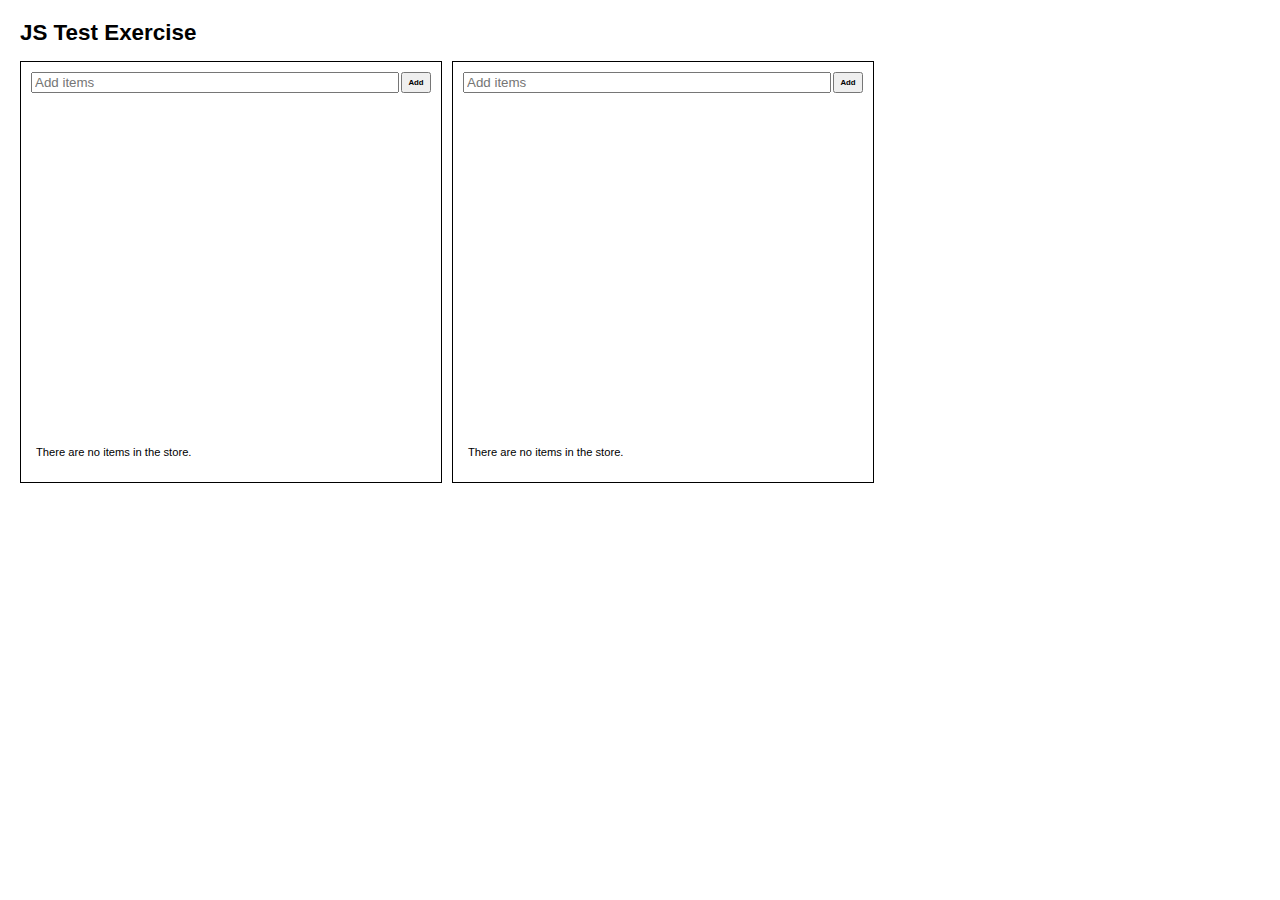
<file: firstassignment/project1/index.html>
<!DOCTYPE html>
<html lang="en">
	<head>
		<meta http-equiv="Content-Type" content="text/html" charset="utf-8" />
		<meta name="author" content="Claude Gauthier" />
		<meta name="reply-to" content="claude_r_gauthier@hotmail.com" />
		<title>JS Demo (Custom MVC)</title>
		<link rel="stylesheet" type="text/css" href="styles.css">
		<script type="text/javascript" src="model.js"></script>
		<script type="text/javascript" src="view.js"></script>
		<script type="text/javascript" src="controller.js"></script>
		<script type="text/javascript" src="app.js"></script>
	</head>
	<body onload="init()">
		<h1>JS Test Exercise</h1>
		<div id="app1" class="container"></div>
		<div id="app2" class="container"></div>
	</body>
</html>
</file>
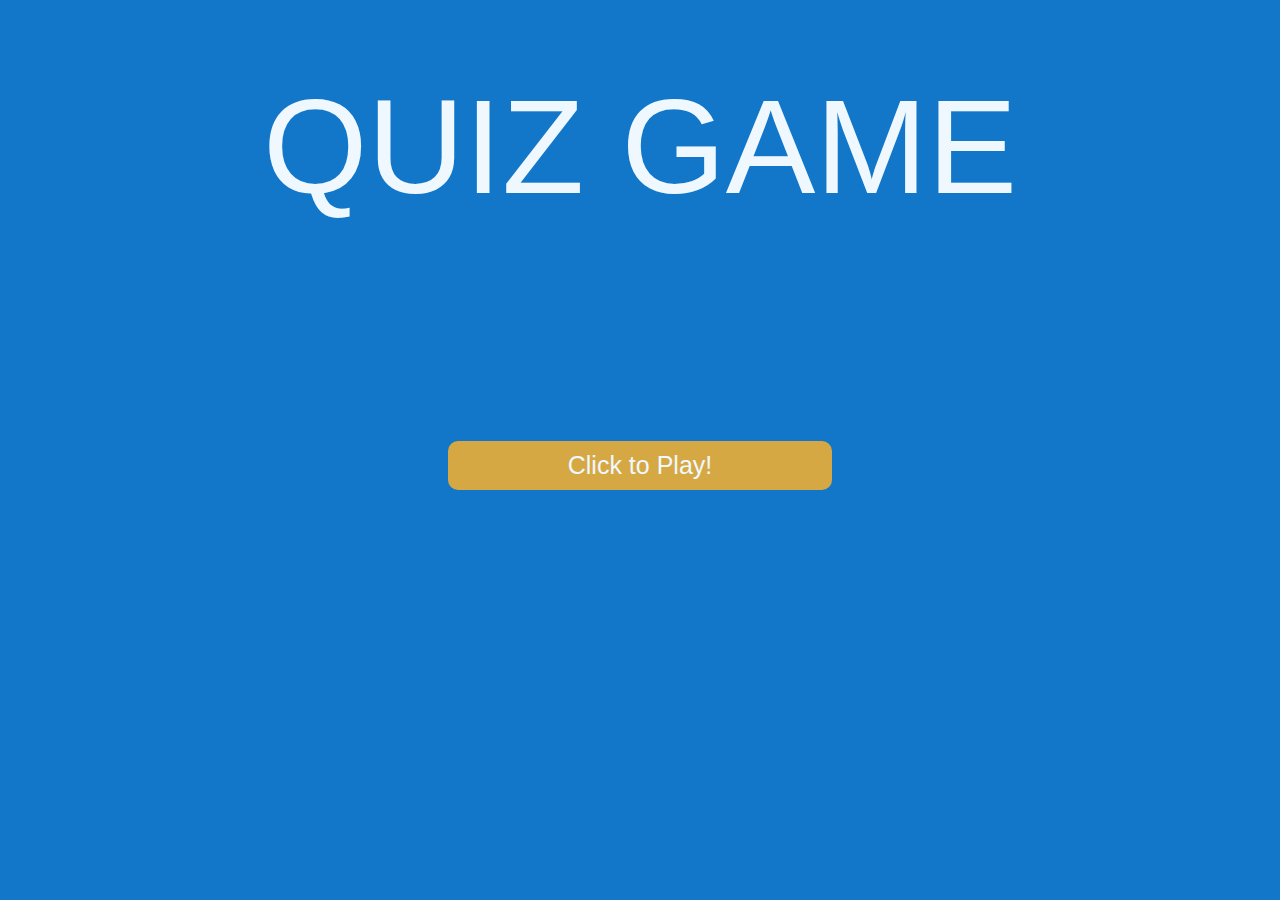
<file: firstassignment/project2/index.html>
<!-- Initial Page-->

<!DOCTYPE HTML>

<html> 

	<head>
			<title>Quiz Game</title>
				<link rel='stylesheet' href='css/reset.css' />
				<link rel='stylesheet' href='css/style.css'/>
		
	</head>


	<body>


			</br>
			
			
			
			<h1 id='interface'>QUIZ GAME</h1>
			
			</br>
			</br>
			</br>
			
			
			<div align="center">
			
				<a href="quiz.html">
				<button> Click to Play! </button>
				</a>
			</div>
			
	</body>

</html>
</file>
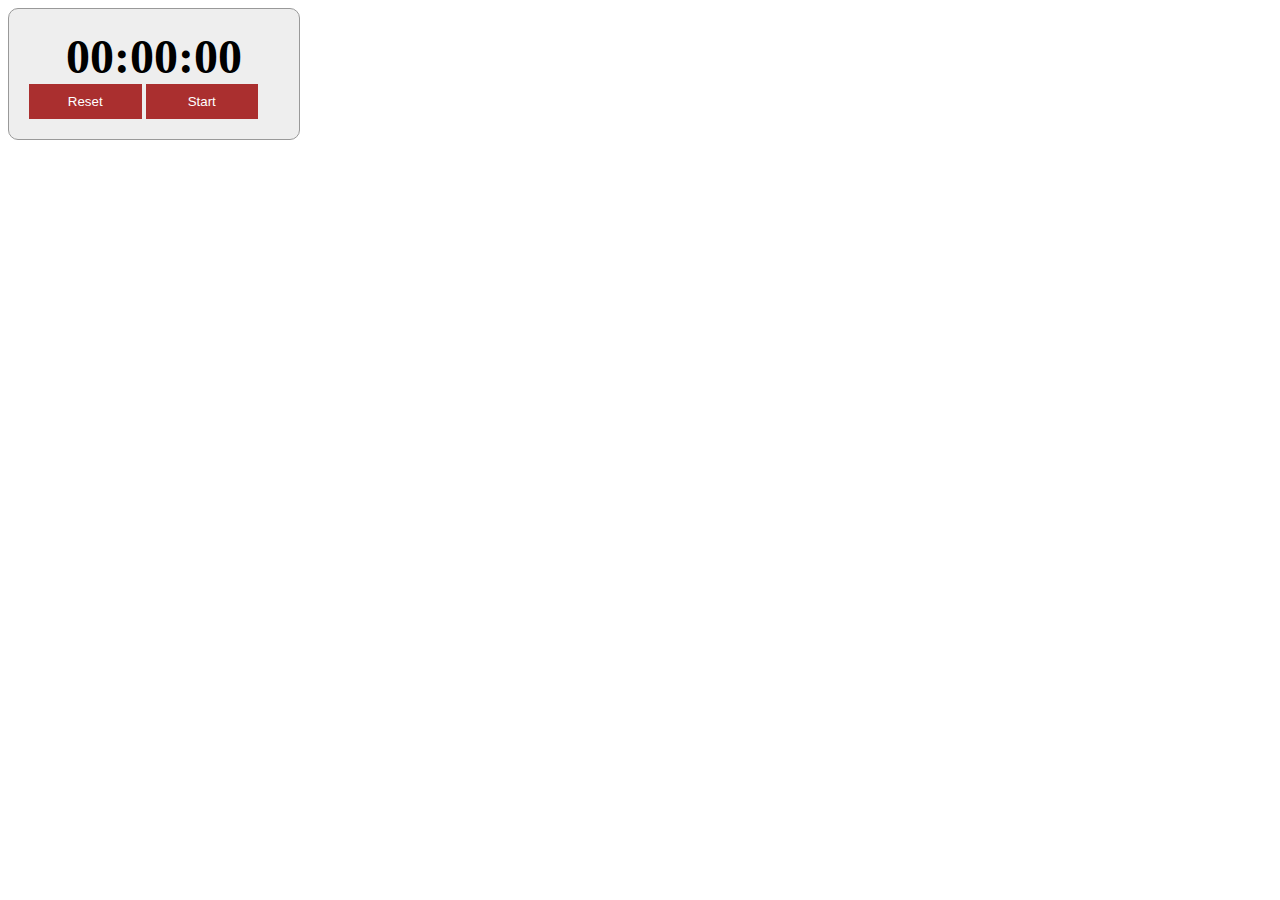
<file: firstassignment/POCs/stopwatch/index.html>
<!DOCTYPE html>
<html>
  <head>
    <title>
      Simple Javascript Stopwatch
    </title>
    <link href="stopwatch.css" rel="stylesheet">
    <script src="stopwatch.js"></script>
  </head>
  <body>
    <div id="stopwatch">
      <div id="sw-time">00:00:00</div>
      <input type="button" value="Reset" id="sw-rst" disabled/>
      <input type="button" value="Start" id="sw-go" disabled/>
    </div>
  </body>
</html>
</file>
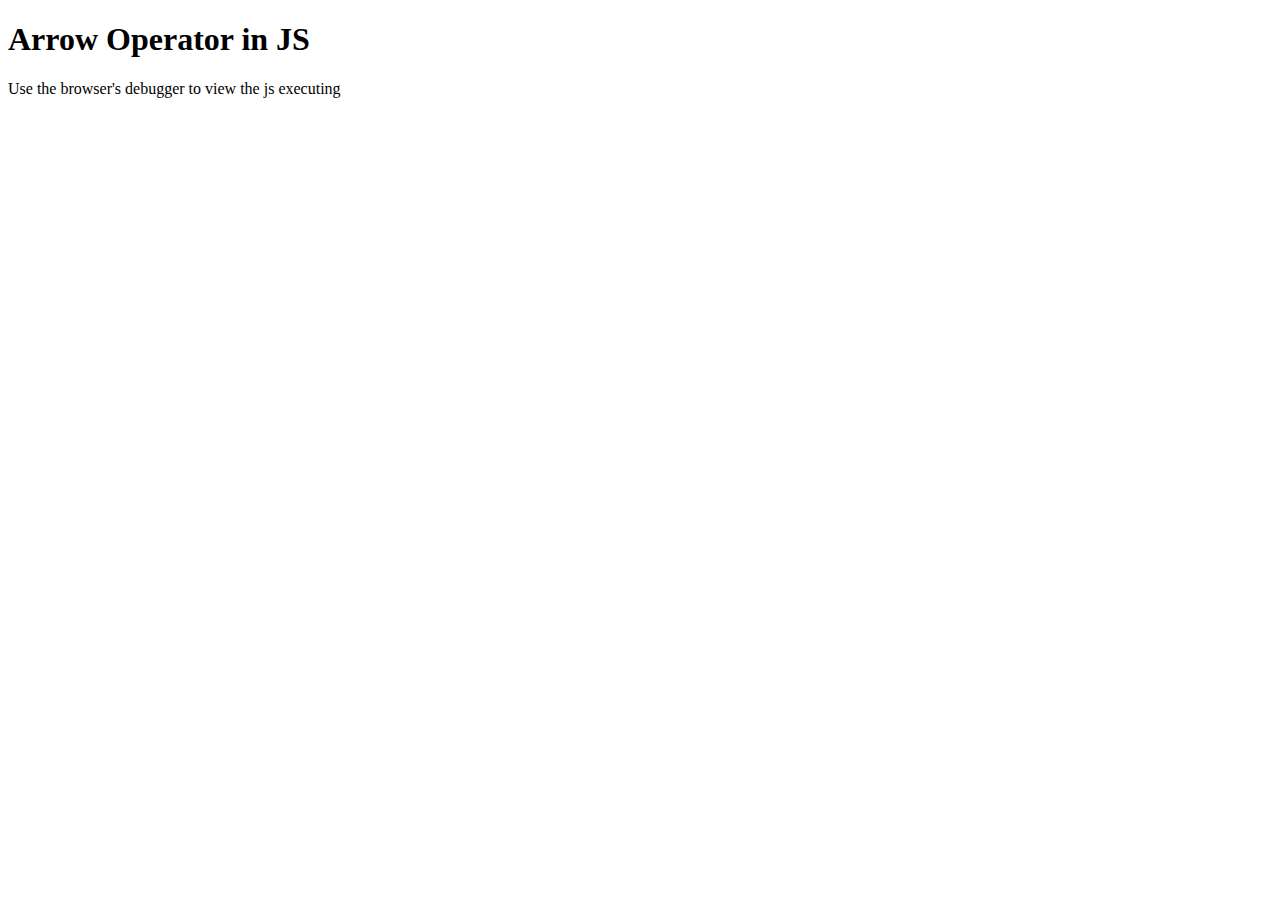
<file: java_training/assignments/java_006/prelude_to_lambda/Arrow_Operator_101/index.html>
<!doctype html>

<html>

	<head>

		<title>Arrow Operator in JS </title>
		<script src="scripts/test.js"></script>
	</head>
	<body>

		<h1>Arrow Operator in JS</h1>
		<P> Use the browser's debugger to view the js executing </p>

	</body>

</html>
</file>
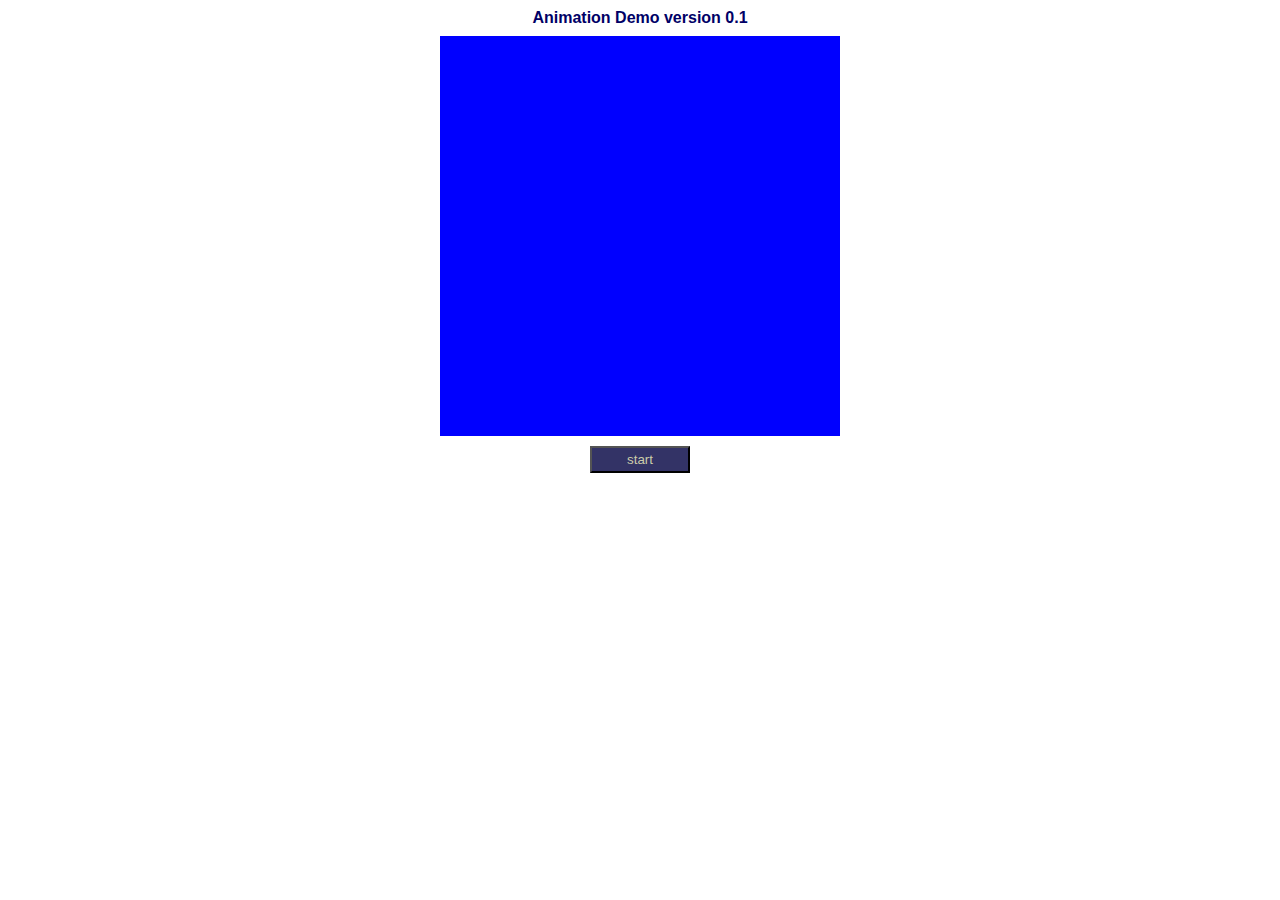
<file: java_training/assignments/java_006/prelude_to_lambda/Timer_Animation_Demo_Upgrade/index.html>
<!DOCTYPE HTML PUBLIC "-//W3C//DTD HTML 4.0//EN" "http://www.w3.org/TR/REC-html40/strict.dtd">
<html>
	<head>
		<title>Animation Demo</title>
		<link rel='stylesheet' href='css/demo.css' />
		<script type='text/javascript' src='js/demo.js'></script>
		<script type='text/javascript'>
			$.ready(()=> {
				$.get('title').innerHTML = $.string.format("Animation Demo version {0}", $.getVersion());
				var childBox = $.get('child-box');
				var parentBox = $.get('parent-box');
				var animatedBox = $.setAnimation({
					target: childBox,
					container: parentBox, // if null, then body
					start: "tl", // or [x, y]
					end: "br" // or [x, y]
				});		
						
				$.addEvent($.get('btn'), 'click', function() {
					if(this.value == "start") {
						this.value = "pause";
						animatedBox.start();
					} else {
						if(this.value == "pause") {
							animatedBox.pause();
						} else {
							animatedBox.resume();
						}
						this.value = this.value == "pause" ? "resume" : "pause";
					}
				});
			});
		</script>		
	</head>
	<body>
		<div id='container'>
			<div id='title'></div>
			<div id='parent-box'>
				<div id='child-box'></div>
			</div>
			<div>
				<input type='button' value='start' id='btn' />
			</div>	
		</div>
	</body>
</html>
</file>
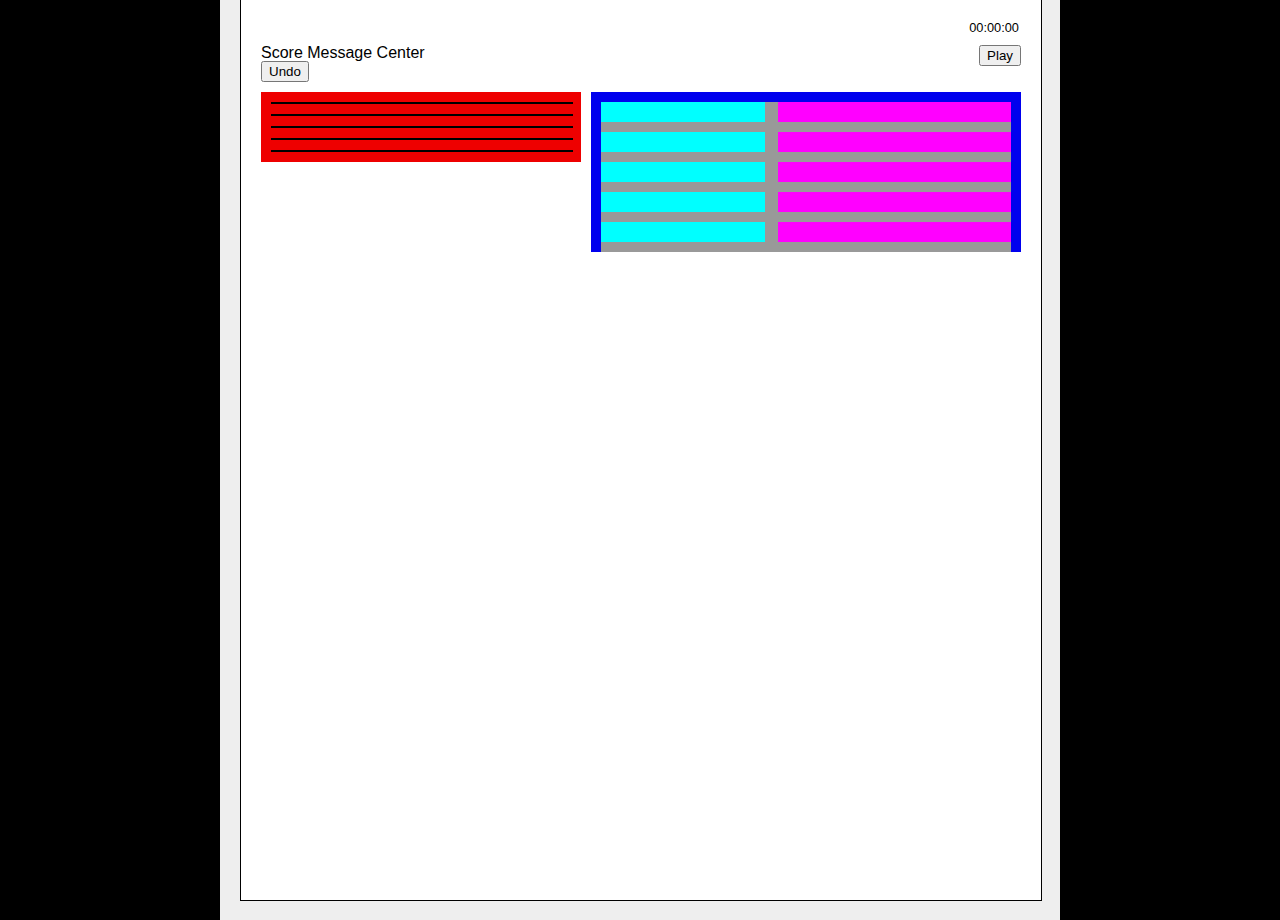
<file: firstassignment/project2/quiz.html>
<!--Main Quiz Page-->

<!DOCTYPE HTML>
<html>
	<head>
		<title>Quiz Game</title>
		<link rel='stylesheet' href='css/reset.css' />
		<link rel='stylesheet' href='css/app.css'/>
		<script type='text/javascript' src='js/framework.js'></script>
		<script type='text/javascript' src="js/app.js"></script>
		<script>
		
		</script>
	
	</head>
	<body onload="init()">
		<div id='container'>
			<div id='middle'>
				<div id='innerContainer'>
					<div id='content'>
						<div class='header'>
							<div class='header_row'>
								<div id='title'></div>
								<div id='elapsedTime'>00:00:00</div>
							</div>
							<div class='clearfix'></div>						
							<div class='headerRow'>
								<div class='headerLeft'>
									<div id='score'>Score Message Center</div>
									<button id='undo'>Undo</button>
									<div id='results' >   </div>
								</div>
								<div class='headerRight'>
									<button id="controlButton" state="play" onclick="oncontrolButtonClick()">Play</button>
								</div>
							</div>
							<div class='clearfix'></div>						
						</div>
						<div id="gameArea">
							<div id="termsContainer">
								<div class='termWidget' draggable="true" unselectable="on" id='termWidget0' ondragstart="dragstart(event)" linkid='1'>
									
								</div>
								<div class='termWidget' draggable="true" unselectable="on" id='termWidget1' ondragstart="dragstart(event)" linkid='2'>
									
								</div>
								<div class='termWidget' draggable="true" unselectable="on" id='termWidget2' ondragstart='dragstart(event)' linkid='3'>
									
								</div>
								<div class='termWidget' draggable="true" unselectable="on" id='termWidget3' ondragstart="dragstart(event)" linkid='4'>
									
								</div>
								<div class='termWidget' draggable="true" unselectable="on" id='termWidget4' ondragstart="dragstart(event)" linkid='5'>
									
								</div></div>
							<div id="definitionsContainer">
								<div class='definitionWidget' unselectable="off" id='definitionWidget1' expectedLinkId='1' droppedLinkId='0'>
									<div class='droppedTerm' unselectable="off" ondrop="drop(event)" ondragover="dragover(event)" id="droppedTerm0"></div>
									<div class='definitionText' unselectable="on" id='definitionTextVal0'></div>
									<div class='clearfix_no_margin'></div>
								</div>
								<div class='definitionWidget' unselectable="off" id='definitionWidget2' expectedLinkId='2' droppedLinkId='0'>
									<div class='droppedTerm' unselectable="off" ondrop="drop(event)" ondragover="dragover(event)" id="droppedTerm1"></div>
									<div class='definitionText' unselectable="on"  id='definitionTextVal1'></div>
									<div class='clearfix_no_margin'></div>
								</div>
								<div class='definitionWidget' unselectable="off" id='definitionWidget3' expectedLinkId='3' droppedLinkId='0'>
									<div class='droppedTerm' unselectable="off" ondrop='drop(event)' ondragover='dragover(event)' id="droppedTerm2"></div>
									<div class='definitionText' unselectable="on"  id='definitionTextVal2'></div>
									<div class='clearfix_no_margin'></div>
								</div>
								<div class='definitionWidget' unselectable="off" id='definitionWidget4' expectedLinkId='4' droppedLinkId='0'>
									<div class='droppedTerm' unselectable="off" ondrop="drop(event);" ondragover="dragover(event);" id="droppedTerm3"></div>
									<div class='definitionText'  id='definitionTextVal3'></div>
									<div class='clearfix_no_margin'></div>
								</div>
								<div class='definitionWidget' unselectable="off" id='definitionWidget5' expectedLinkId='5' droppedLinkId='0'>
									<div class='droppedTerm' unselectable="off" ondrop="drop(event)" ondragover="dragover(event)" id="droppedTerm4"></div>
									<div class='definitionText' unselectable="off"  id='definitionTextVal4'></div>
									<div class='clearfix_no_margin'></div>						
								</div>
							</div>
						</div>					
					</div>
				</div>
			</div>
		</div>
	</body>
</html>
</file>
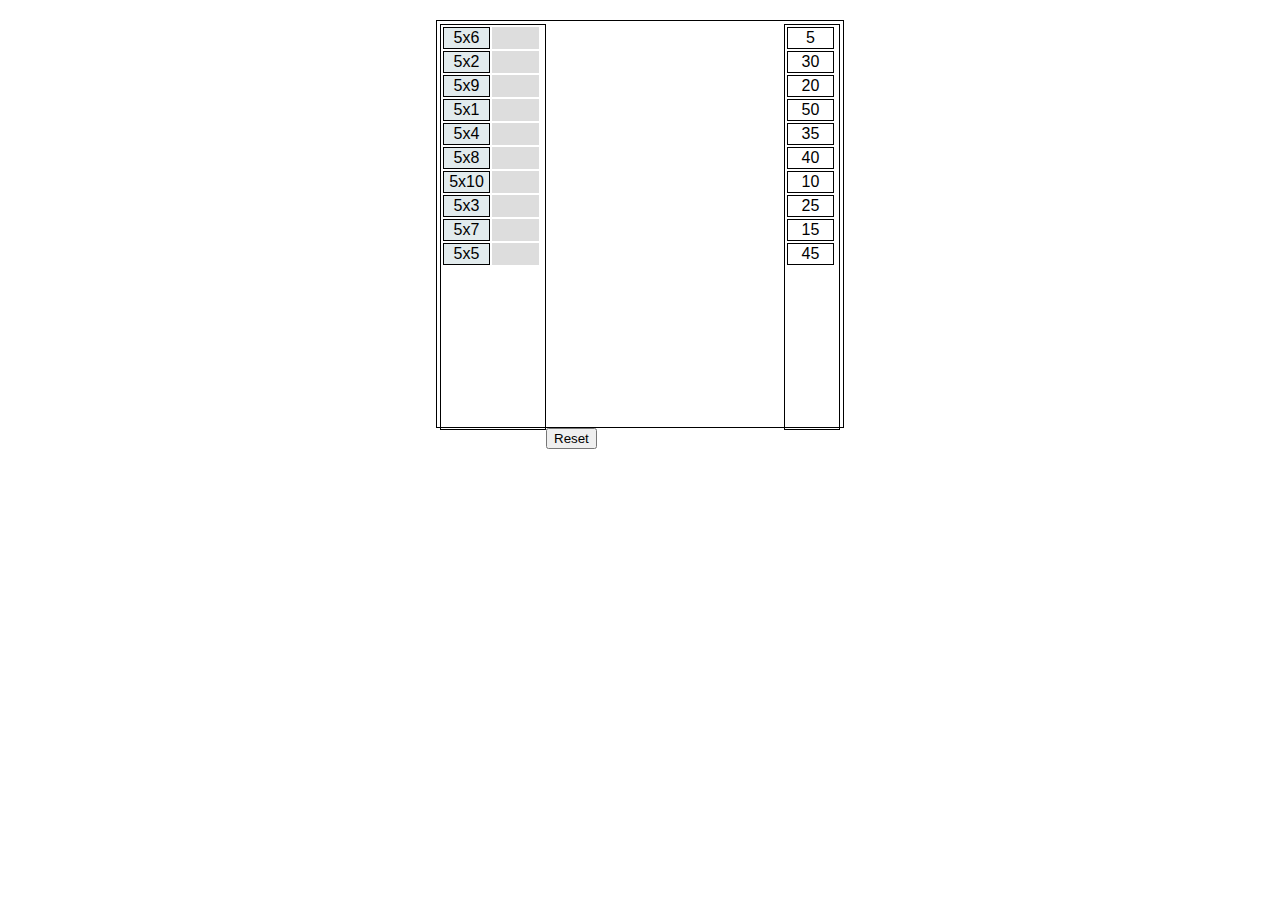
<file: firstassignment/POCs/Dragndrop/DragnDrop.html>
<!DOCTYPE HTML>
	
	<html>
	<head>
	
	
	<style type="text/css">
	/* DEMO CSS */
	body{
		width:100%;
		margin:0px;
		padding:0px;
		font-family: Trebuchet MS, Lucida Sans Unicode, Arial, sans-serif;	/* Font to use */
	}
	#heading{
		height:100px;
	}
	
	/* END DEMO CSS */
	
	#dragScriptContainer{	/* BIG DIV containing HTML needed for the entire script */
		width:400px;
		margin:0 auto;
		border:1px solid #000;
		height:400px;
		margin-top:20px;
		padding:3px;
		-moz-user-select:no;
	}
	
	#questionDiv{	/* Big div for all the questions */
		float:left;
		height:100%;
		width:100px;
		border:1px solid #000;
		padding:2px;
	}
	#answerDiv{	/* Big div for all the answers */
		float:right;
		height:100%;
		width:50px;
		border:1px solid #000;
		padding:2px;	
	}
	
	#questionDiv div,#answerDiv div,#dragContent div{	/* General rules for small divs - i.e. specific questions and answers */
		width:45px;
		height:20px;
		line-height:20px;		
		float:left;
		margin-right:2px;
		margin-bottom:2px;
		text-align:center;
	}
	
	#dragContent div{	/* Drag content div - i.e. specific answers when they are beeing dragged */
		border:1px solid #000;
	}
	
	#answerDiv .dragDropSmallBox{	/* Small answer divs */
		border:1px solid #000;
		cursor:pointer;
	}
	
	#questionDiv .dragDropSmallBox{	/* Small answer divs */
		border:1px solid #000;
		cursor:pointer;
		background-color:#E2EBED; /* Light blue background color */
	}
	
	#questionDiv div div{	/* DIV after it has been dragged from right to left box */
		margin:0px;
		border:0px;
		padding:0px;
		background-color:#FFF;
	}
	#questionDiv .destinationBox{	/* Small empty boxes for the questions - i.e. where answers could be dragged */
		border:0px;
		background-color:#DDD;
		width:47px;
		height:22px;
		
	
		
	}
	#questionDiv .correctAnswer{	/* CSS indicating correct answer */
		background-color:green;
		color:#fff;
		border:1px solid #000;
	}
	#questionDiv .wrongAnswer{	/* CSS indicating wrong answer */
		background-color:red;
		color:#fff;
		border:1px solid #000;
	}

	#dragContent div{
		background-color:#FFF;
	}

	#questionDiv .dragContentOver{	/* Mouse over question boxes - i.e. indicating where dragged element will be appended if mouse button is relased */
		border:1px solid #F00;
	}
	
	#answerDiv.dragContentOver{	/* Mouse over answer box - i.e. indicating where dragged element will be appended if mouse button is relased */
		border:1px solid #F00;
	}
	
	/* NEVER CHANGE THIS */
	#dragContent{
		position:absolute;
		display:none;
	}	
	
	</style>
	<script type="text/javascript">

	/************************************************************************************************************
	(C) www.dhtmlgoodies.com, November 2005
	
	This is a script from www.dhtmlgoodies.com. You will find this and a lot of other scripts at our website.	
	
	Terms of use:
	You are free to use this script as long as the copyright message is kept intact. However, you may not
	redistribute, sell or repost it without our permission.
	
	Thank you!
	
	www.dhtmlgoodies.com
	Alf Magne Kalleland
	
	************************************************************************************************************/
		
	var shuffleQuestions = true;	/* Shuffle questions ? */
	var shuffleAnswers = true;	/* Shuffle answers ? */
	var lockedAfterDrag = false;	/* Lock items after they have been dragged, i.e. the user get's only one shot for the correct answer */
	
	function quizIsFinished()
	{
		// This function is called when everything is solved		
		
	}
	
	
	/* Don't change anything below here */
	var dragContentDiv = false;
	var dragContent = false;
	
	var dragSource = false;
	var dragDropTimer = -1;
	var destinationObjArray = new Array();
	var destination = false;
	var dragSourceParent = false;
	var dragSourceNextSibling = false;
	var answerDiv;
	var questionDiv;	
	var sourceObjectArray = new Array();
	var arrayOfEmptyBoxes = new Array();
	var arrayOfAnswers = new Array();
	
	function getTopPos(inputObj)
	{		
	  if(!inputObj || !inputObj.offsetTop)return 0;		
	  var returnValue = inputObj.offsetTop;
	  while((inputObj = inputObj.offsetParent) != null)returnValue += inputObj.offsetTop;
	  return returnValue;
	}
	
	function getLeftPos(inputObj)
	{
	  if(!inputObj || !inputObj.offsetLeft)return 0;	
	  var returnValue = inputObj.offsetLeft;
	  while((inputObj = inputObj.offsetParent) != null)returnValue += inputObj.offsetLeft;
	  return returnValue;
	}
		
	function cancelEvent()
	{
		return false;
	}
	
	function initDragDrop(e)
	{
		if(document.all)e = event;
		if(lockedAfterDrag && this.parentNode.parentNode.id=='questionDiv')return;
		dragContentDiv.style.left = e.clientX  + Math.max(document.documentElement.scrollLeft,document.body.scrollLeft) + 'px';
		dragContentDiv.style.top = e.clientY  + Math.max(document.documentElement.scrollTop,document.body.scrollTop) + 'px';
		dragSource = this;
		dragSourceParent = this.parentNode;
		dragSourceNextSibling = false;
		if(this.nextSibling)dragSourceNextSibling = this.nextSibling;
		if(!dragSourceNextSibling.tagName)dragSourceNextSibling = dragSourceNextSibling.nextSibling;
		
		dragDropTimer=0;
		timeoutBeforeDrag();
		
		return false;
	}
	
	function timeoutBeforeDrag(){
		if(dragDropTimer>=0 && dragDropTimer<10){
			dragDropTimer = dragDropTimer +1;
			setTimeout('timeoutBeforeDrag()',10);
			return;
		}
		if(dragDropTimer>=10){
			dragContentDiv.style.display='block';
			dragContentDiv.innerHTML = '';
			dragContentDiv.appendChild(dragSource);
		
			
		}		
	}
	
	function dragDropMove(e)
	{
		if(dragDropTimer<10){
			return;
		}
		
		if(document.all)e = event;
		
		var scrollTop = Math.max(document.documentElement.scrollTop,document.body.scrollTop);
		var scrollLeft = Math.max(document.documentElement.scrollLeft,document.body.scrollLeft);
		
		dragContentDiv.style.left = e.clientX + scrollLeft + 'px';
		dragContentDiv.style.top = e.clientY + scrollTop + 'px';
		
		var dragWidth = dragSource.offsetWidth;
		var dragHeight = dragSource.offsetHeight;
		

		var objFound = false;
		
		var mouseX = e.clientX + scrollLeft;
		var mouseY = e.clientY + scrollTop;
		
		destination = false;
		for(var no=0;no<destinationObjArray.length;no++){
			var left = destinationObjArray[no]['left'];
			var top = destinationObjArray[no]['top'];
			var width = destinationObjArray[no]['width'];
			var height = destinationObjArray[no]['height'];
			
			destinationObjArray[no]['obj'].className = 'destinationBox';
			var subs = destinationObjArray[no]['obj'].getElementsByTagName('DIV');
			if(!objFound && subs.length==0){
				if(mouseX < (left/1 + width/1) && (mouseX + dragWidth/1) >left && mouseY < (top/1 + height/1) && (mouseY + dragHeight/1) >top){
					destinationObjArray[no]['obj'].className='dragContentOver';
					destination = destinationObjArray[no]['obj'];					
					objFound = true;
				}		
			}	
		}
		
		sourceObjectArray['obj'].className='';
		
		if(!objFound){
			var left = sourceObjectArray['left'];
			var top = sourceObjectArray['top'];
			var width = sourceObjectArray['width'];
			var height = sourceObjectArray['height'];
						
			if(mouseX < (left/1 + width/1) && (mouseX + dragWidth/1) >left && mouseY < (top/1 + height/1) && (mouseY + dragHeight/1) >top){
				destination = sourceObjectArray['obj'];
				sourceObjectArray['obj'].className='dragContentOver';
			}
		}
		return false;
	}
	
	
	function dragDropEnd()
	{
		if(dragDropTimer<10){
			dragDropTimer = -1;
			return;
		}
		dragContentDiv.style.display='none';
		sourceObjectArray['obj'].style.backgroundColor = '#FFF';
		if(destination){
			destination.appendChild(dragSource);
			destination.className='destinationBox';
			
			// Check if position is correct, i.e. correct answer to the question
			
			if(!destination.id || destination.id!='answerDiv'){
				var previousEl = dragSource.parentNode.previousSibling;
				if(!previousEl.tagName)previousEl = previousEl.previousSibling;
				var numericId = previousEl.id.replace(/[^0-9]/g,'');
				var numericIdSource = dragSource.id.replace(/[^0-9]/g,'');
				
				if(numericId==numericIdSource){
					dragSource.className='correctAnswer';
					checkAllAnswers();	
				}
				else
					dragSource.className='wrongAnswer';				
			}
			
			if(destination.id && destination.id=='answerDiv'){
				dragSource.className='dragDropSmallBox';
			}
			
		}else{
			if(dragSourceNextSibling)
				dragSourceNextSibling.parentNode.insertBefore(dragSource,dragSourceNextSibling);
			else
				dragSourceParent.appendChild(dragSource);
		}
		dragDropTimer = -1;
		dragSourceNextSibling = false;
		dragSourceParent = false;
		destination = false;
	}
	
	function checkAllAnswers()
	{	
		for(var no=0;no<arrayOfEmptyBoxes.length;no++){
			var sub = arrayOfEmptyBoxes[no].getElementsByTagName('DIV');
			if(sub.length==0)return;
			
			if(sub[0].className!='correctAnswer'){
				return;
			}	
			
		}	
		
		quizIsFinished();	
	}
	

	
	function resetPositions()
	{
		if(dragDropTimer>=10)return;
		
		for(var no=0;no<destinationObjArray.length;no++){
			if(destinationObjArray[no]['obj']){
				destinationObjArray[no]['left'] = getLeftPos(destinationObjArray[no]['obj'])
				destinationObjArray[no]['top'] = getTopPos(destinationObjArray[no]['obj'])	
			}		
			
		}
		sourceObjectArray['left'] = getLeftPos(answerDiv);
		sourceObjectArray['top'] = getTopPos(answerDiv);		
	}
	
	
	function initDragDropScript()
	{
		dragContentDiv = document.getElementById('dragContent');
		
		answerDiv = document.getElementById('answerDiv');
		answerDiv.onselectstart = cancelEvent;
		var divs = answerDiv.getElementsByTagName('DIV');
		var answers = new Array();
		
		for(var no=0;no<divs.length;no++){
			if(divs[no].className=='dragDropSmallBox'){
				divs[no].onmousedown = initDragDrop;
				answers[answers.length] = divs[no];
				arrayOfAnswers[arrayOfAnswers.length] = divs[no];
			}
			
		}	
		
		if(shuffleAnswers){
			for(var no=0;no<(answers.length*10);no++){
				var randomIndex = Math.floor(Math.random() * answers.length);
				answerDiv.appendChild(answers[randomIndex]);
			}		
		}
		
		sourceObjectArray['obj'] = answerDiv;
		sourceObjectArray['left'] = getLeftPos(answerDiv);
		sourceObjectArray['top'] = getTopPos(answerDiv);
		sourceObjectArray['width'] = answerDiv.offsetWidth;
		sourceObjectArray['height'] = answerDiv.offsetHeight;
		
		
		questionDiv = document.getElementById('questionDiv');
		
		questionDiv.onselectstart = cancelEvent;
		var divs = questionDiv.getElementsByTagName('DIV');
		
		var questions = new Array();
		var questionsOpenBoxes = new Array();
		

		for(var no=0;no<divs.length;no++){
			if(divs[no].className=='destinationBox'){
				var index = destinationObjArray.length;
				destinationObjArray[index] = new Array();
				destinationObjArray[index]['obj'] = divs[no];
				destinationObjArray[index]['left'] = getLeftPos(divs[no])
				destinationObjArray[index]['top'] = getTopPos(divs[no])
				destinationObjArray[index]['width'] = divs[no].offsetWidth;
				destinationObjArray[index]['height'] = divs[no].offsetHeight;
				questionsOpenBoxes[questionsOpenBoxes.length] = divs[no];
				arrayOfEmptyBoxes[arrayOfEmptyBoxes.length] = divs[no];
			}
			if(divs[no].className=='dragDropSmallBox'){
				questions[questions.length] = divs[no];
			}
				
		}
		
		if(shuffleQuestions){
			for(var no=0;no<(questions.length*10);no++){
				var randomIndex = Math.floor(Math.random() * questions.length);

				questionDiv.appendChild(questions[randomIndex]);			
				questionDiv.appendChild(questionsOpenBoxes[randomIndex]);		
				
				destinationObjArray[destinationObjArray.length] = destinationObjArray[randomIndex];
				destinationObjArray.splice(randomIndex,1);	
				
				questionsOpenBoxes[questionsOpenBoxes.length] = questionsOpenBoxes[randomIndex];
				questionsOpenBoxes.splice(randomIndex,1);
				questions[questions.length] = questions[randomIndex];
				questions.splice(randomIndex,1);	
				
				
			}		
		}
		
		questionDiv.style.visibility = 'visible';
		answerDiv.style.visibility = 'visible';
		
		document.documentElement.onmouseup = dragDropEnd;	
		document.documentElement.onmousemove = dragDropMove;	
		setTimeout('resetPositions()',150);
		window.onresize = resetPositions;
	}

	/* Reset the form */
	function dragDropResetForm()
	{
		for(var no=0;no<arrayOfAnswers.length;no++){
			arrayOfAnswers[no].className='dragDropSmallBox'
			answerDiv.appendChild(arrayOfAnswers[no]);			
		}	
	}
	
	window.onload = initDragDropScript;
	
	</script>
	</head>
	
	<body>
	
	
	<div id="dragScriptContainer">
	<div id="questionDiv">
		<div class="dragDropSmallBox" id="q1">5x1</div>
		<div class="destinationBox"></div>
		<div class="dragDropSmallBox" id="q2">5x2</div>
		<div class="destinationBox"></div>
		<div class="dragDropSmallBox" id="q3">5x3</div>
		<div class="destinationBox"></div>
		<div class="dragDropSmallBox" id="q4">5x4</div>
		<div class="destinationBox"></div>
		<div class="dragDropSmallBox" id="q5">5x5</div>
		<div class="destinationBox"></div>
		<div class="dragDropSmallBox" id="q6">5x6</div>
		<div class="destinationBox"></div>
		<div class="dragDropSmallBox" id="q7">5x7</div>
		<div class="destinationBox"></div>
		<div class="dragDropSmallBox" id="q8">5x8</div>
		<div class="destinationBox"></div>
		<div class="dragDropSmallBox" id="q9">5x9</div>
		<div class="destinationBox"></div>
		<div class="dragDropSmallBox" id="q10">5x10</div>
		<div class="destinationBox"></div>
	
	</div>
	
	
	<div id="answerDiv">
		<div class="dragDropSmallBox" id="a1">5</div>
		<div class="dragDropSmallBox" id="a2">10</div>
		<div class="dragDropSmallBox" id="a3">15</div>
		<div class="dragDropSmallBox" id="a4">20</div>
		<div class="dragDropSmallBox" id="a5">25</div>
		<div class="dragDropSmallBox" id="a6">30</div>
		<div class="dragDropSmallBox" id="a7">35</div>
		<div class="dragDropSmallBox" id="a8">40</div>
		<div class="dragDropSmallBox" id="a9">45</div>
		<div class="dragDropSmallBox" id="a10">50</div>	
	</div>
</div>
<div id="dragContent"></div>
<input type="button" onclick="dragDropResetForm();return false" value="Reset">

	</body>
</file>
<file: firstassignment/project1/styles.css>
html {
	font-family: sans-serif;
	font-size: .7em;
}

body {
	margin:20px;
}

.container {
	display: inline-block;
	width: 400px;
	height: 400px;
	border: 1px solid black;
	padding: 10px;
	margin: 0px 10px 10px 0px;
	float: left;

}

/* VIEW - WIDGET CSS */

.triggerContainerWrap {
	width: inherit;
	height: 24px;
	z-index: 1;
}

.triggerText {
	
	width: calc(100% - 40px);
	float: left;
}

.triggerButton {

	width: 30px;
	float: right;
	font-size: .7em;
	font-weight:bold;
	padding:4px 3px;
}

.listContainerWrap {
	width: inherit;
	height: calc(100% - 60px);
	overflow: auto;
	padding: 5px 0px 0px 0px;
}

.listWrapper {
	padding: 0px;
	margin: 0px;
}

.listWrapper li {
	border-bottom: 1px solid #dddddd;
	padding: 5px 2px;
	height: 24px;
}

.listWrapper li:last-child {
	border-bottom: none;
}


.listItemTextWrap {
	width: calc(100% - 50px);
	display: inline-block;
}

.listItemButton {
	width: 50px;
	font-size: .7em;
	font-weight:bold;
	padding:4px 3px;


}

.summaryViewWrapper {
	width: inherit;
	height: 30px;
	z-index: 1;
}

.summaryViewContent {
	width: 100%;
	margin: 5px;
}
</file>
<file: firstassignment/project2/css/style.css>
/* ****CSS ATTRIBUTES FOR INITIAL INTERFACE **** */

html, body {
	font-family: Arial, sans serif;
	font-size: 2em;
	color: #000000;
	overflow: hidden;
	overflow-x: hidden;
	overflow-y: hidden;
	height: 100%;
	background-color: #1277c9;
	cursor: no-drop;
}


h1 { text-align: center; color: aliceblue; 
font-family: "Blenda Script Regular", 'decorative', sans-serif; 
font-size: 2.1em; 
margin: 0 auto; 
padding: 15px; }

button { margin: 0 auto; display: inline-block; width: 30%; 
border-radius: 10px; border: none; 
padding: 10px 20px; color: aliceblue; 
text-align: center;
font-size: 25px;
background-color: #d6a844; }


button:hover {
  background-color: green;
}
title {
	font-weight: bold;
	color: #000066;
	float: left;
}
</file>
<file: firstassignment/POCs/stopwatch/stopwatch.css>
#stopwatch {
  background: #eee;
  border: 1px solid #999;
  padding: 20px;
  border-radius: 10px;
  max-width: 250px;
}
#sw-time {
  font-size: 48px;
  font-weight: bold;
  text-align: center;
}
#sw-rst, #sw-go {
  width: 45%;
  box-sizing: padding-box;
  padding: 10px;
  display: inline-block;
  background: #aa2f2f;
  border: 0;
  color: #fff;
}
</file>
<file: firstassignment/project2/css/app.css>
/*
 * CSS FILE DIVIDED IN 2 SECTIONS
 * - DEFAULT CSS ATTRIBUTES FOR HTML TAGS
 * - CSS CLASSES FOR QUIZ
 */

/* **** DEFAULT CSS ATTRIBUTES FOR HTML TAGS **** */

html, body {
	font-family: Arial, sans serif;
	font-size: 1em;
	color: #000000;
	overflow: hidden;
	overflow-x: hidden;
	overflow-y: hidden;
	height: 100%;
	background-color: #000000;
	cursor: no-drop;
}

.droppedTerm {
	
	display: inline-block;
}

.hold {
	border: solid #ccc;
	
}

.hovered {
	background: #f4f4f4;
	border-style: dashed;
	
}

.invisible {
	display: none;
	
}


.clearfix_no_margin {
	clear: both;
}

.clearfix {
	clear: both;
	margin-bottom: 10px;
}

/* **** CSS CLASSES FOR QUIZ **** */

#container {
	width: 800px;
	height: 100%;
	background-color: #eeeeee;
	position: absolute;
	top:0;
	bottom: 0;
	left: 0;
	right: 0;
	margin: auto;	
	padding: 20px;
	display: table;
}

#middle {
	display: table-cell;
	vertical-align: middle;
	padding: 0px;
	width: 100%;
	height: 100%;
}

#innerContainer {
	margin-left: auto;
	margin-right: auto;
	width: 100%;
	height: 100%;
	background-color: #ffffff;
	border: 1px solid black;
	padding: 0px;
}

#content {
	margin: 20px;
	height: 100%;
}

#title {
	font-weight: bold;
	color: #000066;
	float: left;
}

#elapsedTime {
	float: right;
	margin-top: 2px;
	margin-right: 2px;
	font-size: 0.8em;
	
}

.header {
	
}

.headerRow {
	display: block;
	margin-bottom:20px;
}

.headerLeft {
	float:left;
}

#score {
	
}

#undo {
	cursor: pointer;	
}

.headerRight {
	float:right;
}

#controlButton {
	cursor: pointer;
}

#gameArea {

}

#termsContainer {
	float: left;
	width: 300px;
	background-color: #ee0000;
	padding: 10px 10px 0px 10px;
	color: #ffffff;
	font-weight: bold;
}

#definitionsContainer {
	float:right;
	width: 410px;
	background-color: #0000ee;
	padding: 10px 10px 0px 10px;
	color: #ffffff;
	font-weight: bold;
	
}

.termWidget {
	
	vertical-align: middle;
	display: table-cell;
	text-align: center;
	border: 1px solid black;
	background-color: #333333;
	color: #ffffff;
	font-size: 2em;
	display: block;
	width: 100%;
	margin-bottom: 10px;
	-webkit-user-select: none; /* Safari */        
	-moz-user-select: none; /* Firefox */
	-ms-user-select: none; /* IE10+/Edge */
	user-select: none; /* Standard */
	cursor: grab;
}

.definitionWidget {
	width: 100%;	
	background-color: #999999;
	color: #ffffff;
	-webkit-user-select: none; /* Safari */        
	-moz-user-select: none; /* Firefox */
	-ms-user-select: none; /* IE10+/Edge */
	user-select: none; /* Standard */
	cursor: pointer;
	
}

.droppedTerm {
	width: 35%;
	background-color: #00ffff;
	float: left;
	margin-bottom: 10px;
	padding: 10px;
	color: black;
	height: inherit;
	-webkit-user-select: none; /* Safari */        
	-moz-user-select: none; /* Firefox */
	-ms-user-select: none; /* IE10+/Edge */
	user-select: none; /* Standard */
	cursor: pointer;
}

.definitionText {
	width: 52%;
	background-color: #ff00ff;
	float: right;
	margin-bottom: 10px;
	padding: 10px;
	-webkit-user-select: none; /* Safari */        
	-moz-user-select: none; /* Firefox */
	-ms-user-select: none; /* IE10+/Edge */
	user-select: none; /* Standard */
	cursor: pointer;
}
</file>
<file: java_training/assignments/java_006/prelude_to_lambda/Timer_Animation_Demo_Upgrade/css/demo.css>
/*
 * CSS FILE DIVIDED IN 3 SECTIONS
 * - RESET CSS
 * - DEFAULT CSS ATTRIBUTES FOR HTML TAGS
 * - CSS CLASSES FOR DEMO
 */


/* **** RESET CSS **** */
html, body, div, span, applet, object, iframe, h1, h2, h3, h4, h5, h6, p, blockquote, pre, a, abbr, acronym, address, big, cite, code, del, dfn, em, img, ins, kbd, q, s, samp, small, strike, strong, sub, sup, tt, var, b, u, i, center, dl, dt, dd, ol, ul, li, fieldset, form, label, legend, table, caption, tbody, tfoot, thead, tr, th, td, article, aside, canvas, details, embed, figure, figcaption, footer, header, hgroup, menu, nav, output, ruby, section, summary, time, mark, audio, video {
	margin: 0;
	padding: 0;
	border: 0;
	font-size: 100%;
	font: inherit;
	vertical-align: baseline;
}
article, aside, details, figcaption, figure, footer, header, hgroup, menu, nav, section {
	display: block;
}
body {
	line-height: 1;
}
ol, ul {
	list-style: none;
}
blockquote, q {
	quotes: none;
}
blockquote:before, blockquote:after, q:before, q:after {
	content: '';
	content: none;
}
table {
	border-collapse: collapse;
	border-spacing: 0;
}

/* **** DEFAULT CSS ATTRIBUTES FOR HTML TAGS **** */

html, body {
	font-family: Arial, sans serif;
	font-size: 1em;
	color: #000000;
	overflow: hidden;
	overflow-x: hidden;
	overflow-y: hidden;
	height: 100%;
}

/* **** CSS CLASSES FOR DEMO **** */

#container {
	width: 100%;
	height: 100%;
	text-align: center;
}

#title {
	padding: 10px;
	font-weight: bold;
	color: #000066;
}

#parent-box {
	background-color: blue;
	width: 400px;
	height: 400px;
	margin-left: auto;
	margin-right: auto;
	z-index 1;
	position: relative;
}

#child-box {
	background-color: red;
	width: 100px;
	height: 100px;
	position: absolute;
	top:100px;
	left: 100px;
	z-index: 2;
	visibility:hidden;	
	display: block;
}

#btn {
	width: 100px;
	background-color: #333366;
	color: #ccccaa;
	margin: 10px;
	padding-top: 4px;
	padding-bottom: 4px;
}
</file>
